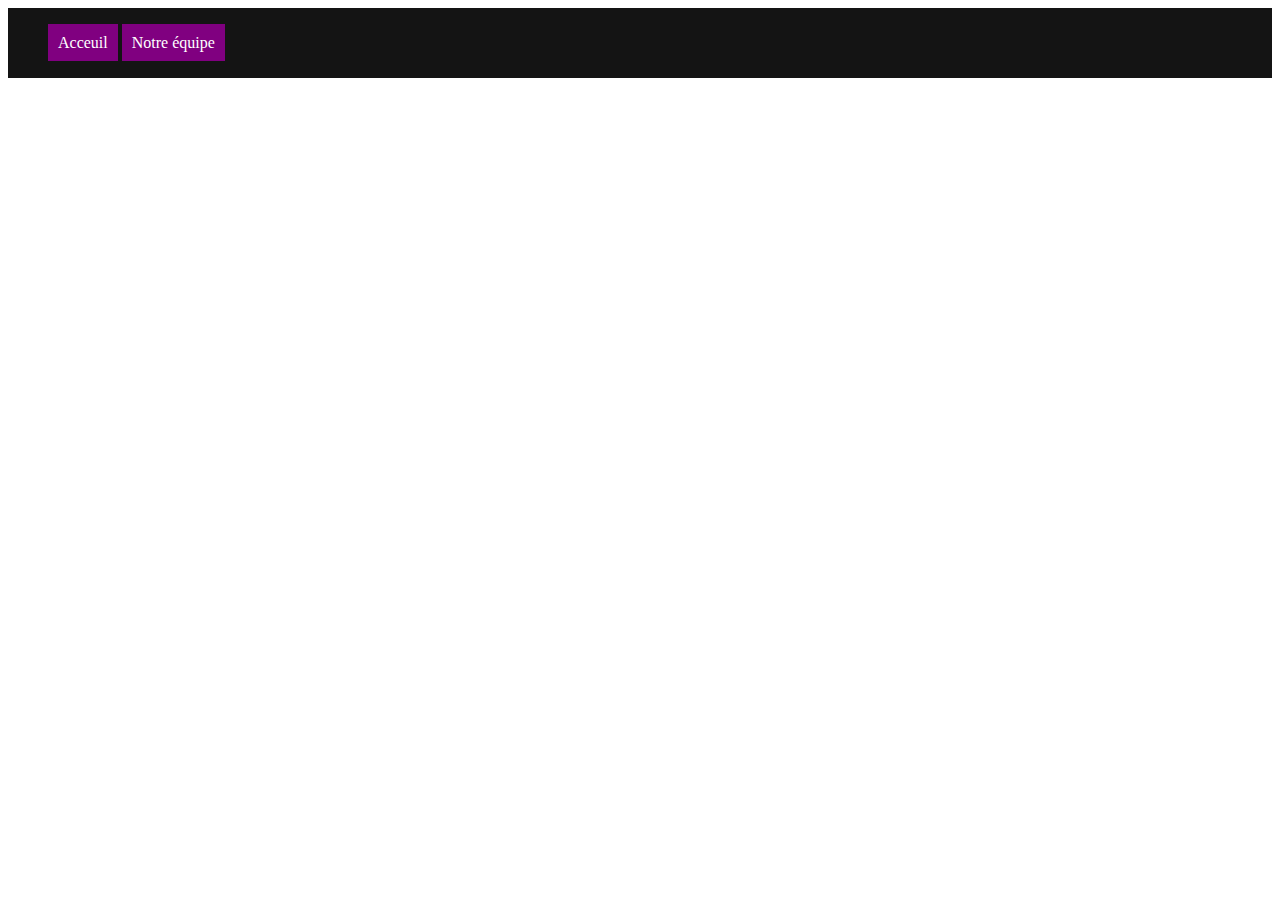
<file: contact.html>
<html lang="fr">
<head>
  <meta charset="UTF-8">
  <meta name="viewport" content="width=device-width, initial-scale=1">
  <title>Nous contacter</title>
  <link rel="stylesheet" href="contact.css">
</head>
<body>
  <section class="page">
    <!-- Barre de navigation -->
    <nav class="menu-nav">
   <ul>
       <li class="btn">
           <a href="index.html">Acceuil</a>
       </li> 
       <li class="btn">
           <a href="equipe.html">Notre équipe</a>
       </li>

    </ul>

</body>
</file>
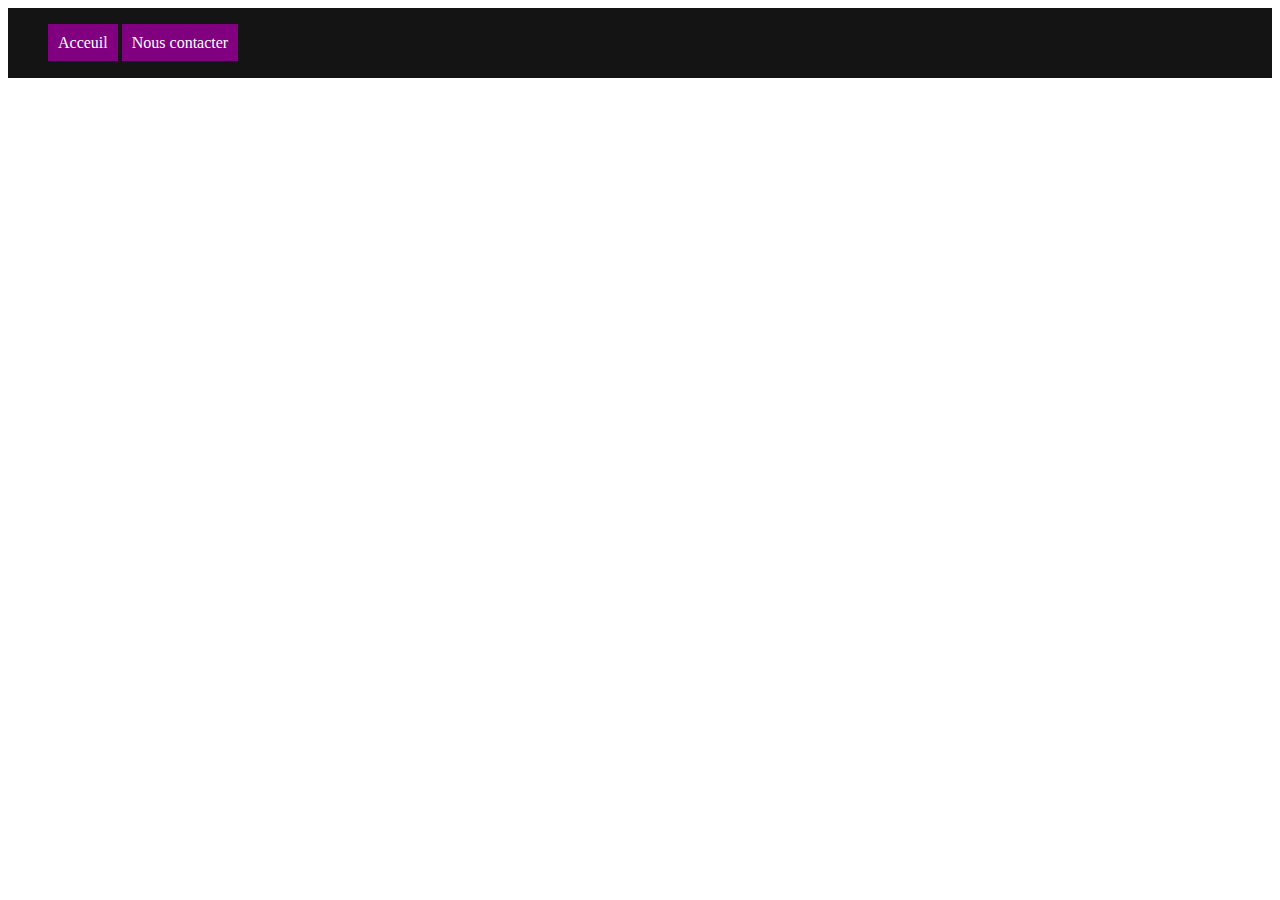
<file: equipe.html>
<html lang="fr">
<head>
  <meta charset="UTF-8">
  <meta name="viewport" content="width=device-width, initial-scale=1">
  <title>L'équipe</title>
  <link rel="stylesheet" href="equipe.css">
</head>
<body>
  <section class="page">
    <!-- Barre de navigation -->
    <nav class="menu-nav">
    <ul>
       <li class="btn">
           <a href="index.html">Acceuil</a>
       </li>
       <li class="btn">
           <a href="contact.html">Nous contacter</a>
        </li>
    </ul>
</body>
</file>
<file: contact.css>
nav{
    display:flex;
    flex-wrap:wrap;
    justify-content: space-between;
    position:sticky;
    top: 0;
    background-color: #141414;
    padding: 10px 0px;
  }
  
  nav.menu-nav ul li.btn{
      display: inline-block;
      list-style-type: none;
  }
  nav.menu-nav ul li.btn a{
      color: white;
      background-color: purple;
      text-decoration: none;
      padding:  10px;
      font-family: "Comic Sans MS", "Comic Sans", cursive;
  }
  nav.menu-nav ul li.btn:hover a{
      color: rebeccapurple;
      background-color: transparent;
  }
</file>
<file: equipe.css>
nav{
    display:flex;
    flex-wrap:wrap;
    justify-content: space-between;
    position:sticky;
    top: 0;
    background-color: #141414;
    padding: 10px 0px;
  }
  
  nav.menu-nav ul li.btn{
      display: inline-block;
      list-style-type: none;
  }
  nav.menu-nav ul li.btn a{
      color: white;
      background-color: purple;
      text-decoration: none;
      padding:  10px;
      font-family: "Comic Sans MS", "Comic Sans", cursive;
  }
  nav.menu-nav ul li.btn:hover a{
      color: rebeccapurple;
      background-color: transparent;
  }
</file>
